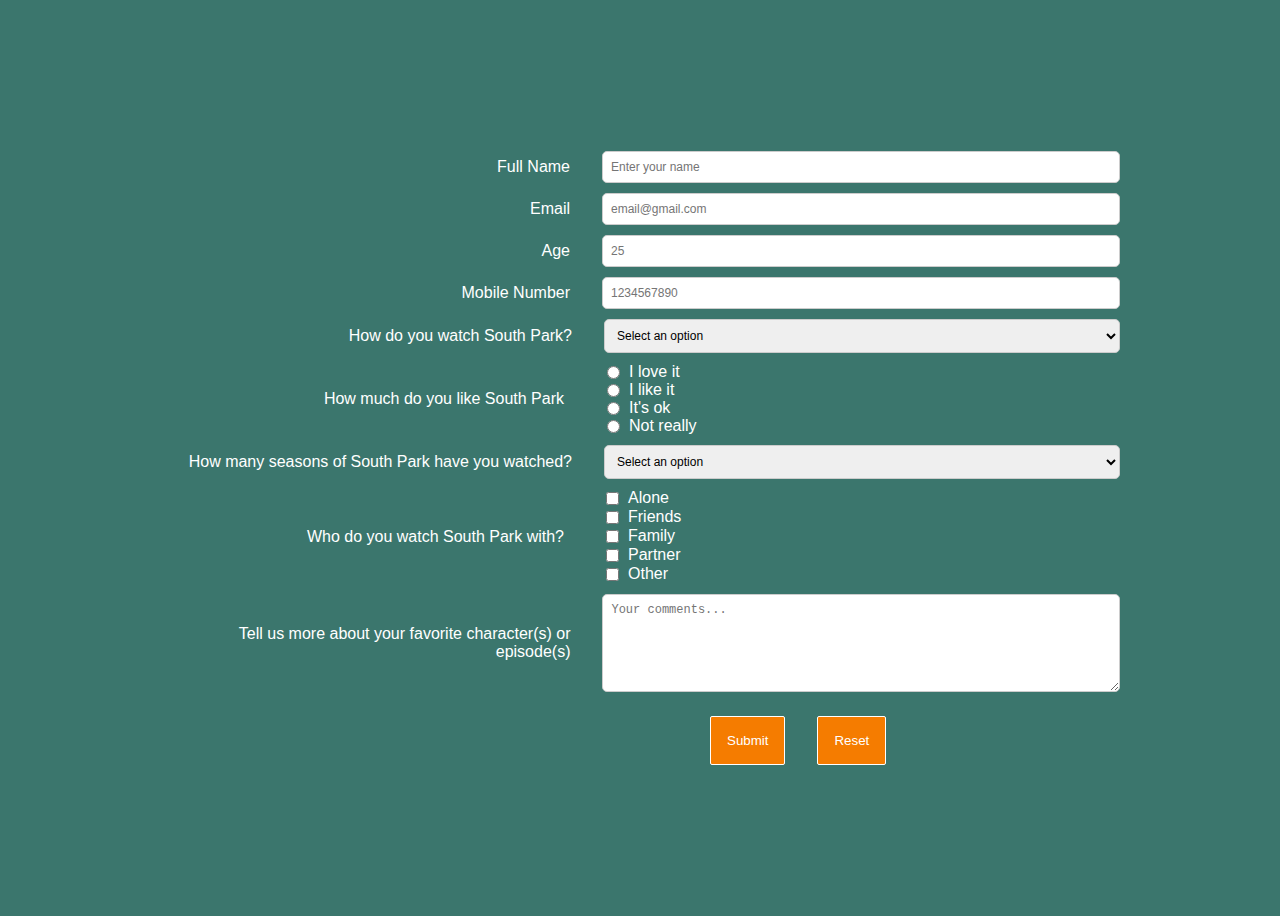
<file: HTML:CSS/index.html>
<!DOCTYPE html>
<html lang="en">
  <head>
    <meta charset="UTF-8" />
    <meta http-equiv="X-UA-Compatible" content="IE=edge" />
    <meta name="viewport" content="width=device-width, initial-scale=1.0" />
    <title>Document</title>
    <style>
      body {
        font-family: Arial, sans-serif;
        background-color: #3b766d;
        display: flex;
        justify-content: center;
        align-items: center;
        height: 100vh;
      }

      form {
        width: 960px;
      }

      .form-group {
        display: flex;
        gap: 2rem;
        margin-bottom: 10px;
        align-items: center;
        justify-content: flex-end;
      }

      label {
        text-align: right;
        color: white;
      }

      input,
      textarea,
      select {
        display: flex;
        width: 500px;
        padding: 8px;
        border-radius: 5px;
        border: 1px solid #ccc;
        font-size: 12px;
        align-self: flex-end;
      }
      select {
        width: 516px;
      }

      textarea {
        height: 80px;
      }

      .checkbox-group {
        display: flex;
        flex-direction: column;
      }

      .checkbox-group div {
        width: 524px;
        color: white;
        display: flex;
      }
      .ckeckin {
        width: 25px;
        align-self: flex-start;
      }

      button {
        background-color: #f57c00;
        color: white;
        border: 1px solid white;
        cursor: pointer;
        padding: 1rem;
        border-radius: 2px;
      }

      button:hover {
        background-color: #e06800;
      }

      .button_box {
        margin: 24px 0 0 550px;
        display: flex;
        gap: 2rem;
      }
    </style>
  </head>
  <body>
    <div class="form-container">
      <form>
        <div class="form-group">
          <label for="name">Full Name</label>
          <input
            type="text"
            id="name"
            name="name"
            placeholder="Enter your name"
            required
          />
        </div>

        <div class="form-group">
          <label for="email">Email</label>
          <input
            type="email"
            id="email"
            name="email"
            placeholder="email@gmail.com"
            required
          />
        </div>

        <div class="form-group">
          <label for="age">Age</label>
          <input type="number" id="age" name="age" placeholder="25" required />
        </div>

        <div class="form-group">
          <label for="mobile">Mobile Number</label>
          <input
            pattern="[0-9]{10}"
            type="tel"
            id="mobile"
            name="mobile"
            placeholder="1234567890"
            required
            title="Please enter a valid 10-digit mobile number"
            maxlength="10"
          />
        </div>

        <div class="form-group">
          <label for="watch">How do you watch South Park?</label>
          <select id="watch" name="watch">
            <option value="" disabled selected>Select an option</option>
            <option value="love">I love it</option>
            <option value="like">I like it</option>
            <option value="ok">It's ok</option>
            <option value="not-really">Not really</option>
          </select>
        </div>

        <div class="form-group">
          <label>How much do you like South Park</label>
          <div class="checkbox-group">
            <div>
              <input
                class="ckeckin"
                type="radio"
                name="feedback"
                value="love"
              />
              <span> I love it</span>
            </div>
            <div>
              <input
                class="ckeckin"
                type="radio"
                name="feedback"
                value="like"
              />
              <span> I like it</span>
            </div>
            <div>
              <input class="ckeckin" type="radio" name="feedback" value="ok" />
              <span> It's ok</span>
            </div>
            <div>
              <input
                class="ckeckin"
                type="radio"
                name="feedback"
                value="not-really"
              />
              <span> Not really</span>
            </div>
          </div>
        </div>

        <div class="form-group">
          <label for="seasons"
            >How many seasons of South Park have you watched?</label
          >
          <select id="seasons" name="seasons">
            <option value="" disabled selected>Select an option</option>
            <option value="none">None</option>
            <option value="few">A few</option>
            <option value="many">Many</option>
          </select>
        </div>

        <div class="form-group">
          <label>Who do you watch South Park with?</label>
          <div class="checkbox-group">
            <div>
              <input class="ckeckin" type="checkbox" value="alone" />
              <span> Alone</span>
            </div>
            <div>
              <input class="ckeckin" type="checkbox" value="friends" />
              <span> Friends</span>
            </div>
            <div>
              <input class="ckeckin" type="checkbox" value="family" />
              <span> Family</span>
            </div>
            <div>
              <input class="ckeckin" type="checkbox" value="partner" />
              <span> Partner</span>
            </div>
            <div>
              <input class="ckeckin" type="checkbox" value="other" />
              <span> Other</span>
            </div>
          </div>
        </div>

        <div class="form-group">
          <label for="comments"
            >Tell us more about your favorite character(s) or episode(s)</label
          >
          <textarea
            id="comments"
            name="comments"
            placeholder="Your comments..."
          ></textarea>
        </div>

        <div class="button_box">
          <button type="submit">Submit</button>
          <button type="reset">Reset</button>
        </div>
      </form>
    </div>
  </body>
</html>
</file>
